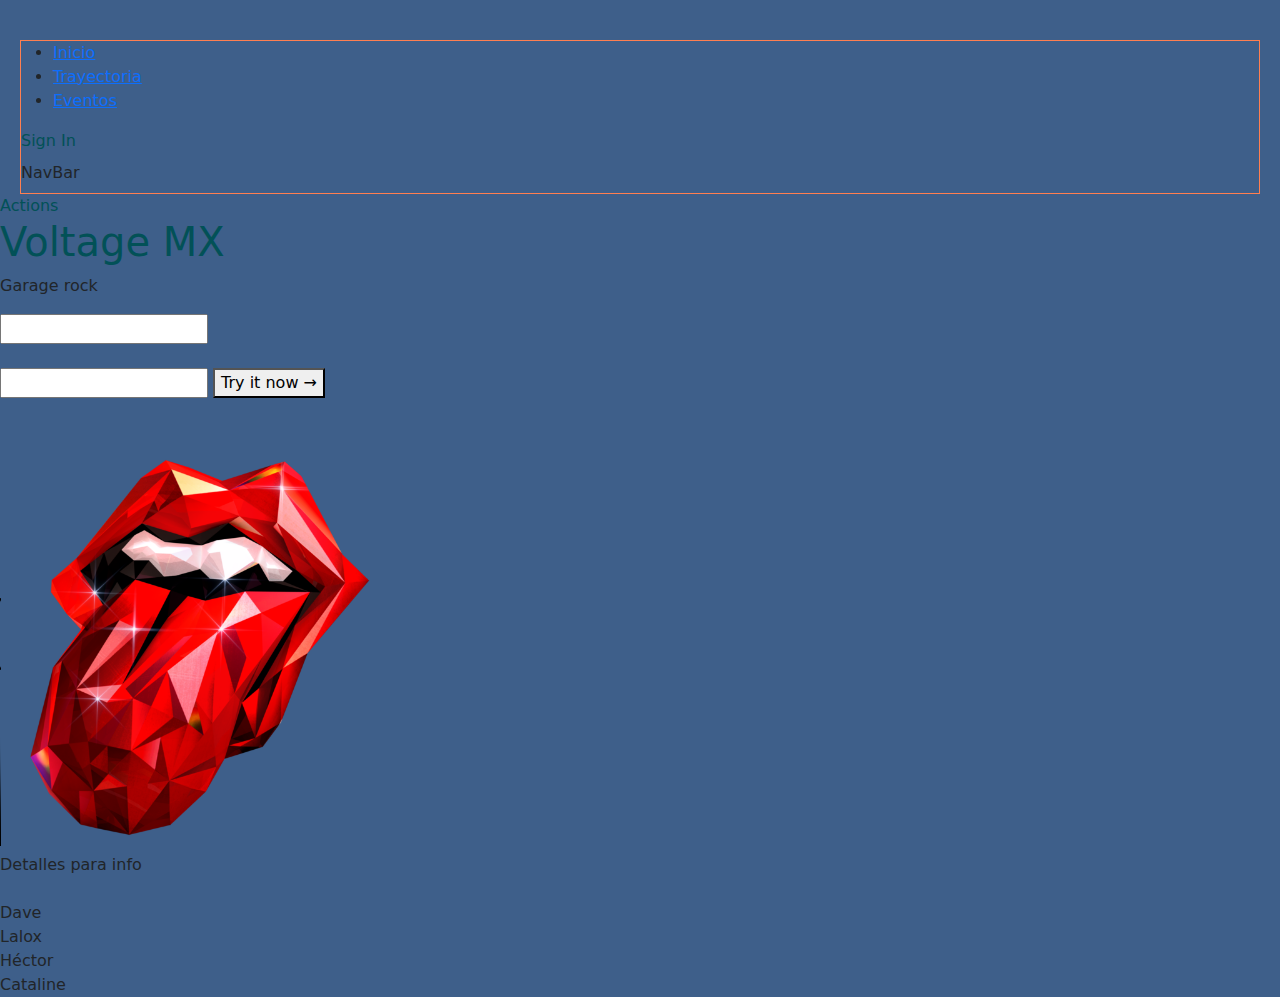
<file: index.html>
<!DOCTYPE html>
<html>
  <head>
    <!-- Bootstrap 5 CSS -->
<link
href="https://cdn.jsdelivr.net/npm/bootstrap@5.3.3/dist/css/bootstrap.min.css"
rel="stylesheet"
/>
    <!-- Aquí va información importante pero no visible dentro del navegador -->
    <title>Voltage MX</title>
     <link rel="stylesheet" href="styles.css"> 
  </head>
  <body class="cssBody">

    <section class="fixed-header">
    <header class="header">
     <!--  <a href="index.html" class="logo">  
        <img src="stons.png" alt="logoStones"/>
      </a>-->

      <header>
        <nav>
          <ul>
            <li><a href="#">Inicio</a></li>
            <li><a href="#Trayectoria">Trayectoria</a></li>
            <li><a href="#Eventos">Eventos</a></li>
          </ul>
        </nav>
        <div class="actions">
          <a>Sign In</a>
        </div>
      </header>
      <!-- Menú de navegación -->
  <nav class="navbar">NavBar</nav>
</section>

  <!-- Contenedor de acciones de usuario -->
  <div class="actions">Actions</div>
    </header>
    <!-- Esto es lo que se verá en el navegador web -->
     <h1>Voltage MX</h1>
    <p>Garage rock</p>

    <form>
        <input type="email" />
        <br>
        <br>
        <input type="password" />
        <button type="submit">Try it now &rarr;</button>
      </form>
      <br>
      <br>

      <section class="promo">
        <video width="400" height="400" controls poster="stons.png">
          <source src="https://videocdn.cdnpk.net/joy/content/video/free/2022-01/large_preview/220114_01_Drone_4k_017.mp4?token=exp=1741451751~acl=/*~hmac=5595f3f1513ebfe4e978f3c93a6265693edbf212d70494264b86eda4fe0d471f" type="video/mp4">

        </video>
          <!-- Contenido de publicidad -->
  <article>Detalles para info</article>
      </section>

      <br>


  <!-- Contenido de publicidad viene antes de esta sección -->
<section class="features">
  <article class="margen1">Dave</article>
  <article class="margen2">Lalox</article>
  <article class="margen3">Héctor</article>
  <article class="margen4">Cataline</article>
</section>


<script src="https://cdn.jsdelivr.net/npm/bootstrap@5.3.0/dist/js/bootstrap.bundle.min.js" 
integrity="sha384-geWF76RCwLtnZ8qwWowPQNguL3RmwHVBC9FhGdlKrxdiJJigb/j/68SIy3Te4Bkz" 
crossorigin="anonymous">
</script>
  </body>
</html>
</file>
<file: styles.css>
.heading {
    display: block;
    font-size: 3em;
    margin-block-start: 0.67em;
    margin-block-end: 0.67em;
    margin-inline-start: 0px;
    margin-inline-end: 0px;
    font-weight: bold;
    unicode-bidi: isolate;
    color: #025157;

}

h1, div {
    color: #025157;
  }

  .header {
    margin-top: 40px;
    margin-left: 20px;
    margin-right: 20px;
    border:solid 1px coral ;
}
  .logo {
    width: 15%;
  }
  
  .logo > img {
    width: 50px;
  }


  .navbar {
    width: 70%;
  }
  
  .actions {
    width: 15%;
  }

  .cssBody {
    background-color: #3e5f8a ;
  }
</file>
